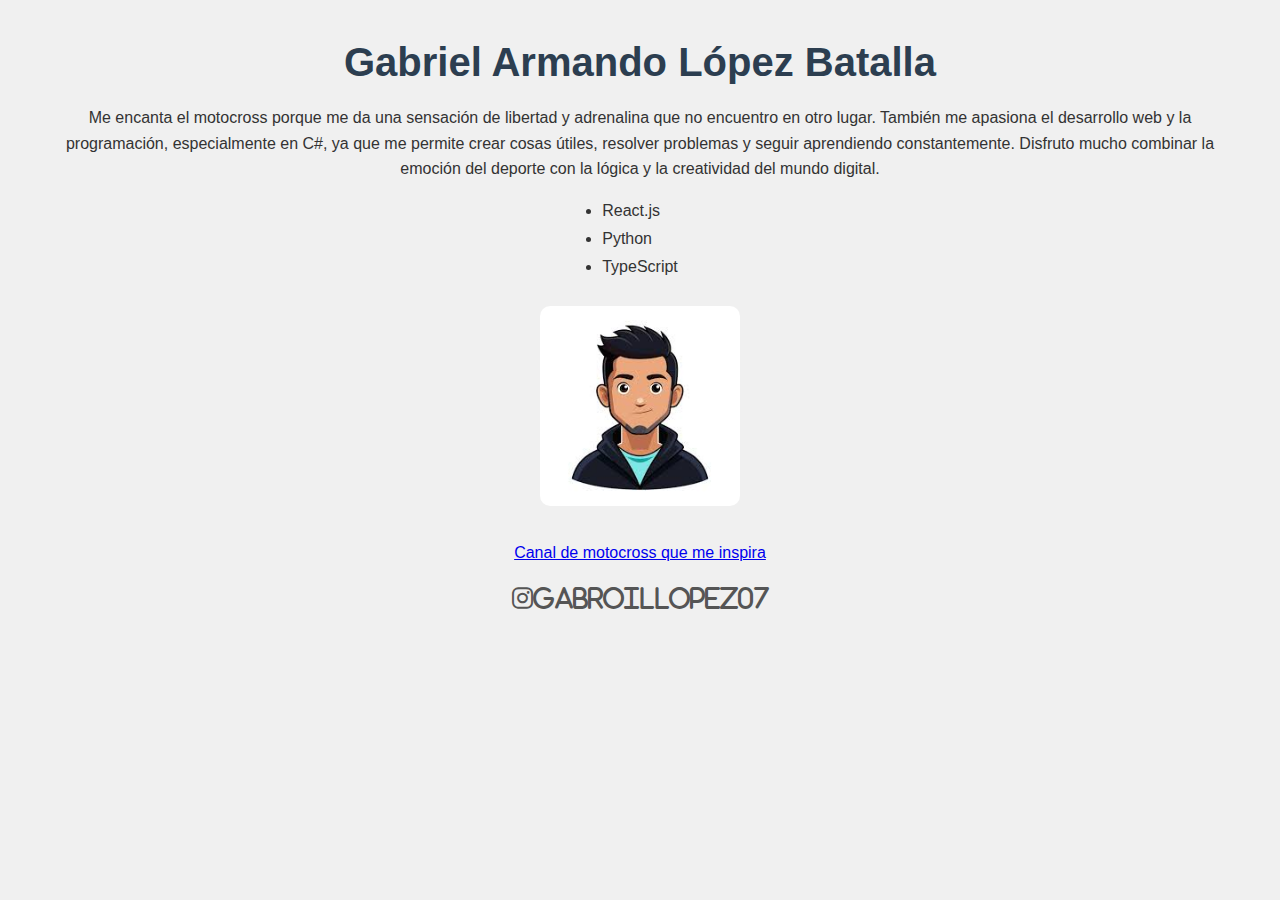
<file: index.html>
<!DOCTYPE html>
<html lang="es">
<head>
  <meta charset="UTF-8">
  <meta name="viewport" content="width=device-width, initial-scale=1.0">
  <title>Mi Página de Presentación</title>
  <link rel="stylesheet" href="estilos.css">
  <link rel="stylesheet" href="https://cdnjs.cloudflare.com/ajax/libs/font-awesome/6.4.0/css/all.min.css">
</head>
<body>

  <h1>Gabriel Armando López Batalla</h1>

  <p>
    Me encanta el motocross porque me da una sensación de libertad y adrenalina que no encuentro en otro lugar. También me apasiona el desarrollo web y la programación, especialmente en C#, ya que me permite crear cosas útiles, resolver problemas y seguir aprendiendo constantemente. Disfruto mucho combinar la emoción del deporte con la lógica y la creatividad del mundo digital.
  </p>

  <ul>
    <li>React.js</li>
    <li>Python</li>
    <li>TypeScript</li>
  </ul>

  <div class="imagenes">
   
    <img src="gabo.jpg" alt="Avatar genérico" width="200">
  </div>

  <p>
    <a href="https://www.youtube.com/watch?v=nLH55rIjc-Y" target="_blank" class="link-youtube">
      Canal de motocross que me inspira
    </a>
  </p>

  <div class="social-links">
   
    <a href="https://www.instagram.com/" target="_blank">
      <i class="fab fa-instagram">gabroillopez07</i>
    </a>
  </div>

</body>
</html>
</file>
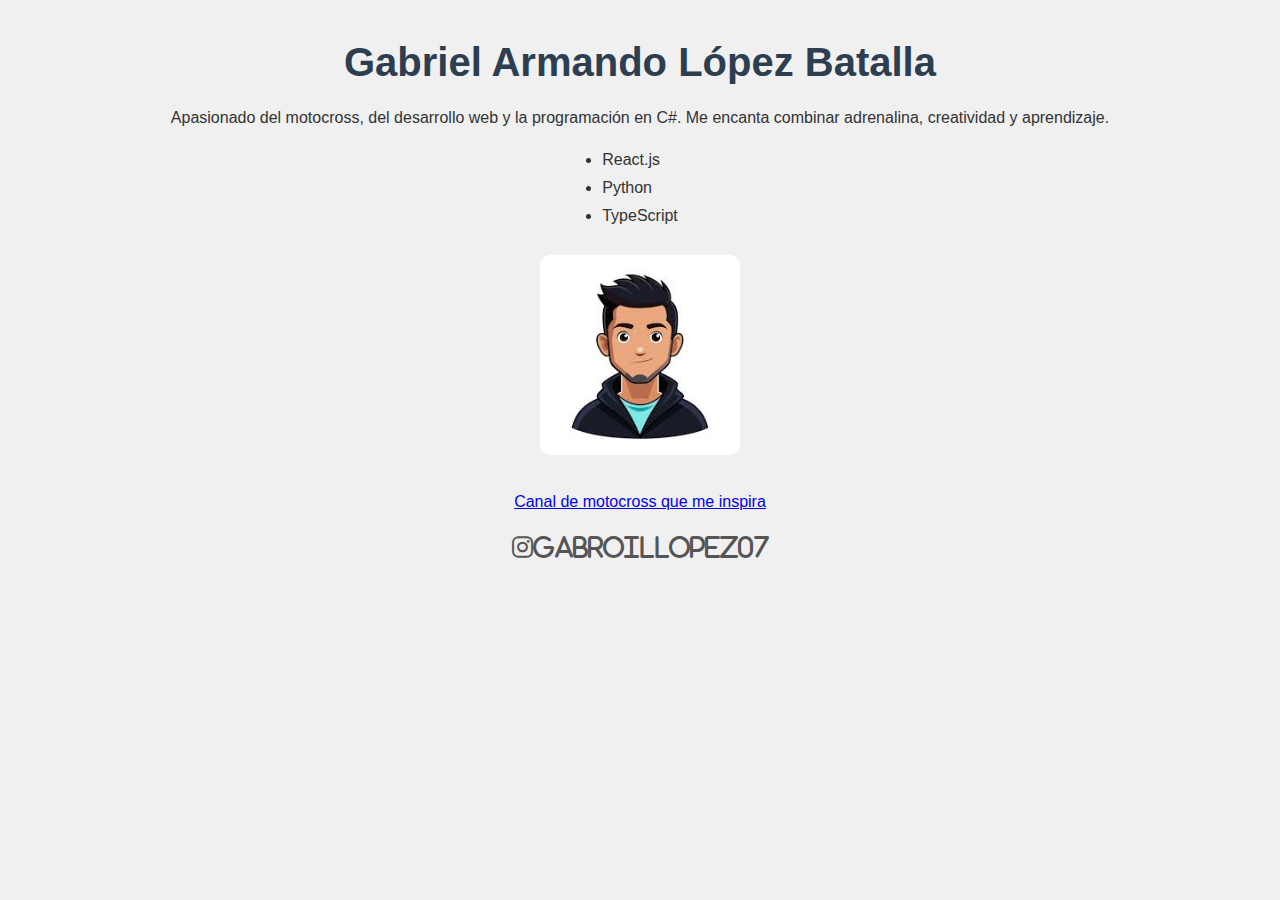
<file: Mi-presentacion.html>
<!DOCTYPE html>
<html lang="es">
<head>
  <meta charset="UTF-8">
  <meta name="viewport" content="width=device-width, initial-scale=1.0">
  <title>Mi Página de Presentación</title>
  <link rel="stylesheet" href="estilos.css">
  <link rel="stylesheet" href="https://cdnjs.cloudflare.com/ajax/libs/font-awesome/6.4.0/css/all.min.css">
</head>
<body>

  <h1>Gabriel Armando López Batalla</h1>

  <p>
    Apasionado del motocross, del desarrollo web y la programación en C#. 
    Me encanta combinar adrenalina, creatividad y aprendizaje.
  </p>

  <ul>
    <li>React.js</li>
    <li>Python</li>
    <li>TypeScript</li>
  </ul>

  <div class="imagenes">
   
    <img src="gabo.jpg" alt="Avatar genérico" width="200">
  </div>

  <p>
    <a href="https://www.youtube.com/watch?v=nLH55rIjc-Y" target="_blank" class="link-youtube">
      Canal de motocross que me inspira
    </a>
  </p>

  <div class="social-links">
   
    <a href="https://www.instagram.com/" target="_blank">
      <i class="fab fa-instagram">gabroillopez07</i>
    </a>
  </div>

</body>
</html>
</file>
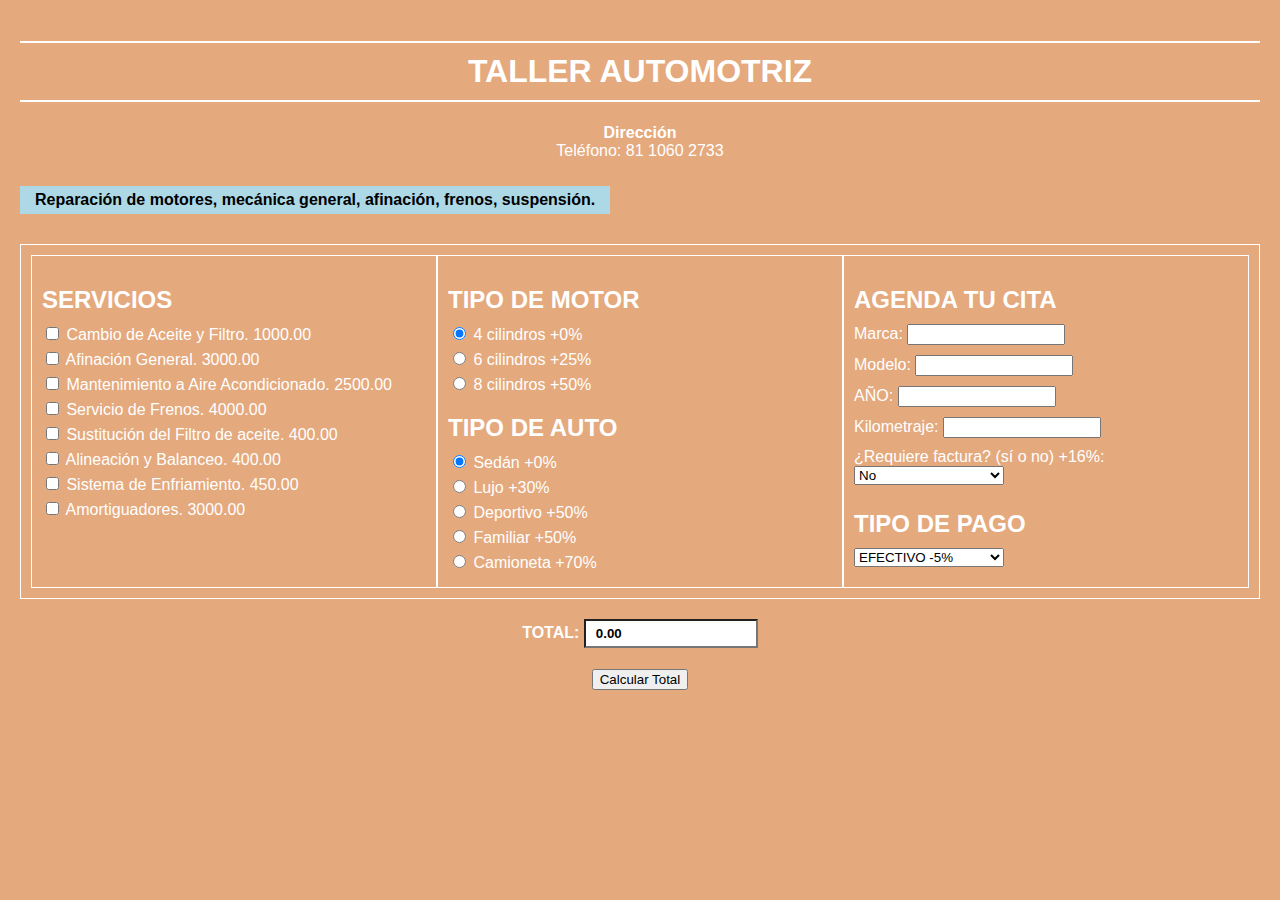
<file: PAGINA 14 - TALLER AUTOMOTRIZ.html>
<!DOCTYPE html>
<html lang="es">
<head>
  <meta charset="UTF-8">
  <title>TALLER AUTOMOTRIZ</title>
  <style>
    body {
      background-color: #cc550081;
      color: white;
      font-family: 'Comic Sans MS', cursive, sans-serif;
      margin: 0;
      padding: 20px;
    }

    h1 {
      text-align: center;
      border-top: 2px solid white;
      border-bottom: 2px solid white;
      padding: 10px 0;
    }

    .contacto, .descripcion {
      text-align: center;
      margin: 10px 0;
    }

    .descripcion {
      background-color: lightblue;
      color: black;
      font-weight: bold;
      display: inline-block;
      padding: 5px 15px;
    }

    .contenedor {
      display: flex;
      border: 1px solid white;
      margin-top: 20px;
      padding: 10px;
    }

    .columna {
      flex: 1;
      padding: 10px;
      border: 1px solid white;
    }

    .columna h2 {
      text-align: left;
      font-weight: bold;
      margin-bottom: 10px;
    }

    input[type="text"], select {
      width: 150px;
      margin-bottom: 5px;
    }

    label {
      display: block;
      margin-bottom: 5px;
    }

    .total {
      margin-top: 20px;
      text-align: center;
    }

    #total {
      background-color: white;
      color: black;
      padding: 5px 10px;
      font-weight: bold;
    }

    footer {
      text-align: center;
      margin-top: 30px;
      border-top: 2px solid white;
      padding-top: 10px;
    }
  </style>
</head>
<body>

  <h1>TALLER AUTOMOTRIZ</h1>

  <div class="contacto">
    <p><strong>Dirección</strong><br>Teléfono: 81 1060 2733</p>
  </div>

  <div class="descripcion">Reparación de motores, mecánica general, afinación, frenos, suspensión.</div>

  <div class="contenedor">
    <!-- Columna 1: Servicios -->
    <div class="columna">
      <h2>SERVICIOS</h2>
      <label><input type="checkbox" name="servicio" value="1000"> Cambio de Aceite y Filtro. 1000.00</label>
      <label><input type="checkbox" name="servicio" value="3000"> Afinación General. 3000.00</label>
      <label><input type="checkbox" name="servicio" value="2500"> Mantenimiento a Aire Acondicionado. 2500.00</label>
      <label><input type="checkbox" name="servicio" value="4000"> Servicio de Frenos. 4000.00</label>
      <label><input type="checkbox" name="servicio" value="400"> Sustitución del Filtro de aceite. 400.00</label>
      <label><input type="checkbox" name="servicio" value="400"> Alineación y Balanceo. 400.00</label>
      <label><input type="checkbox" name="servicio" value="450"> Sistema de Enfriamiento. 450.00</label>
      <label><input type="checkbox" name="servicio" value="3000"> Amortiguadores. 3000.00</label>
    </div>

    <!-- Columna 2: Tipo de Motor y Auto -->
    <div class="columna">
      <h2>TIPO DE MOTOR</h2>
      <label><input type="radio" name="motor" value="1" checked> 4 cilindros +0%</label>
      <label><input type="radio" name="motor" value="1.25"> 6 cilindros +25%</label>
      <label><input type="radio" name="motor" value="1.5"> 8 cilindros +50%</label>

      <h2>TIPO DE AUTO</h2>
      <label><input type="radio" name="tipoAuto" value="1" checked> Sedán +0%</label>
      <label><input type="radio" name="tipoAuto" value="1.3"> Lujo +30%</label>
      <label><input type="radio" name="tipoAuto" value="1.5"> Deportivo +50%</label>
      <label><input type="radio" name="tipoAuto" value="1.5"> Familiar +50%</label>
      <label><input type="radio" name="tipoAuto" value="1.7"> Camioneta +70%</label>
    </div>

    <!-- Columna 3: Agenda y Pago -->
    <div class="columna">
      <h2>AGENDA TU CITA</h2>
      <label>Marca: <input type="text" name="marca"></label>
      <label>Modelo: <input type="text" name="modelo"></label>
      <label>AÑO: <input type="text" name="año"></label>
      <label>Kilometraje: <input type="text" name="km"></label>
      <label>¿Requiere factura? (sí o no) +16%: 
        <select name="factura">
          <option value="1">No</option>
          <option value="1.16">Sí</option>
        </select>
      </label>

      <h2>TIPO DE PAGO</h2>
      <select name="pago">
        <option value="0.95">EFECTIVO -5%</option>
        <option value="1">TARJETA (sin descuento)</option>
      </select>
    </div>
  </div>

  <div class="total">
    <p><strong>TOTAL:</strong> <input type="text" id="total" readonly value="0.00"></p>
    <button onclick="calcularTotal()">Calcular Total</button>
  </div>



</body>
</html>
</file>
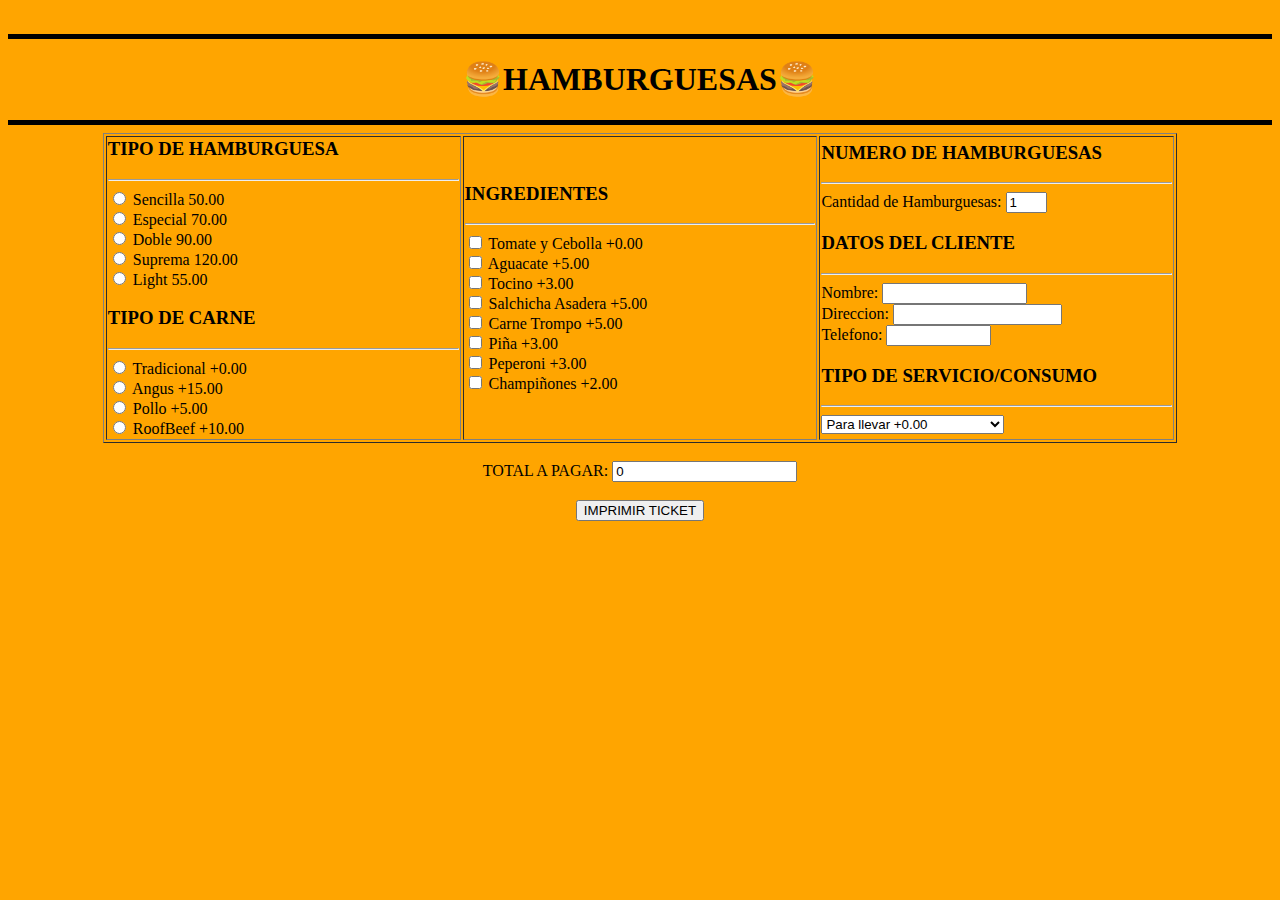
<file: PAGINA 16 – JavaScript PEDIDO DE HAMBURGUESAS.html>
<html>
<head>
<title>Pagina -- Negocio de Hamburguesas </title>

<script language="javascript">
function envdat()
{

if(NegHam.tipham[0].checked==true) {A=50;} else {A=0;}
if(NegHam.tipham[1].checked==true) {B=70;} else {B=0;}
if(NegHam.tipham[2].checked==true) {C=90;} else {C=0;}
if(NegHam.tipham[3].checked==true) {D=120;} else {D=0;}
if(NegHam.tipham[4].checked==true) {E=50;} else {E=0;}
TA=A+B+C+D+E;

if(NegHam.tipcar[0].checked==true) {F=0;} else {F=0;}
if(NegHam.tipcar[1].checked==true) {G=15;} else {G=0;}
if(NegHam.tipcar[2].checked==true) {H=5;} else {H=0;}
if(NegHam.tipcar[3].checked==true) {I=10;} else {I=0;}
TB=F+G+H+I;

if(NegHam.Ingham1.checked==true) {J=0;} else {J=0;}
if(NegHam.Ingham2.checked==true) {K=5;} else {K=0;}
if(NegHam.Ingham3.checked==true) {L=3;} else {L=0;}
if(NegHam.Ingham4.checked==true) {M=5;} else {M=0;}
if(NegHam.Ingham5.checked==true) {N=5;} else {N=0;}
if(NegHam.Ingham6.checked==true) {O=3;} else {O=0;}
if(NegHam.Ingham7.checked==true) {P=3;} else {P=0;}
if(NegHam.Ingham8.checked==true) {Q=2;} else {Q=0;}
TC=J+K+L+M+N+O+P+Q;

R=parseInt(NegHam.canham.value);

X=(TA+TB+TC)*R;

if(NegHam.tipcon.value==0) {TOT=X;}
if(NegHam.tipcon.value==40) {TOT=X+40;}
if(NegHam.tipcon.value==.15) {TOT=X*1.15; }
if(NegHam.tipcon.value==.25) {TOT=X*1.25; }



NegHam.totpag.value=TOT;
}

function imptic()
{
alert("TICKET IMPRESO CON EXITO!!");
}



</script>

</head>
<body bgcolor="orange">
<center>
<br>
<hr color="black" size="5">
<h1> 🍔HAMBURGUESAS🍔</h1>
<hr color="black" size="5">

<form name="NegHam">
<table width="85%" border="1">
<tr>
<td width="33%">
<h3> TIPO DE HAMBURGUESA </h3>
<hr>
<input type="radio" name="tipham" onclick="envdat();"> Sencilla 50.00<br>
<input type="radio" name="tipham"  onclick="envdat();"> Especial 70.00<br>
<input type="radio" name="tipham"  onclick="envdat();"> Doble 90.00<br>
<input type="radio" name="tipham"  onclick="envdat();"> Suprema 120.00<br>
<input type="radio" name="tipham"  onclick="envdat();"> Light 55.00<br>
<h3> TIPO DE CARNE </h3>
<hr>
<input type="radio" name="tipcar"  onclick="envdat();"> Tradicional +0.00<br>
<input type="radio" name="tipcar"  onclick="envdat();"> Angus +15.00<br>
<input type="radio" name="tipcar"  onclick="envdat();"> Pollo +5.00<br>
<input type="radio" name="tipcar"  onclick="envdat();"> RoofBeef +10.00<br>
 </td>
<td width="33%">
<h3> INGREDIENTES </h3>
<hr>
<input type="checkbox" name="Ingham1"  onclick="envdat();"> Tomate y Cebolla +0.00<br>
<input type="checkbox" name="Ingham2"  onclick="envdat();"> Aguacate +5.00<br>
<input type="checkbox" name="Ingham3"  onclick="envdat();"> Tocino +3.00<br>
<input type="checkbox" name="Ingham4"  onclick="envdat();"> Salchicha Asadera +5.00<br>
<input type="checkbox" name="Ingham5"  onclick="envdat();"> Carne Trompo +5.00<br>
<input type="checkbox" name="Ingham6"  onclick="envdat();"> Piña +3.00<br>
<input type="checkbox" name="Ingham7"  onclick="envdat();"> Peperoni +3.00<br>
<input type="checkbox" name="Ingham8"  onclick="envdat();"> Champiñones +2.00<br>
 </td>
<td width="33%">
<h3> NUMERO DE HAMBURGUESAS </h3>
<hr>
Cantidad de Hamburguesas: <input type="text" name="canham" size="2"  onchange="envdat();" value=1>
<h3> DATOS DEL CLIENTE </h3>
<hr>
Nombre: <input type="text" name="nomcli" size="15"> <br>
Direccion: <input type="text" name="dircli" size="18"> <br>
Telefono: <input type="text" name="telcli" size="10"> <br>
<h3> TIPO DE SERVICIO/CONSUMO </h3>
<hr>
<select name="tipcon" onchange="envdat();">
<option value=0>Para llevar +0.00</option>
<option value=.15>Comer aqui +15%</option>
<option value=40>Entrega a Domicilio +40.00</option>
<option value=.25>Plataforma Digital +25%</option>
</select>
 </td>
</tr>
</table>
<br>
TOTAL A PAGAR: <input type="text" name="totpag" value=0>
<br><br>
<input type="button" value="IMPRIMIR TICKET" onclick="imptic();">
</form>

</center>
</body>
</html>
</file>
<file: estilos.css>
body {
  background-color: #f0f0f0;
  color: #333;
  font-family: Arial, sans-serif;
  text-align: center;
  margin: 40px;
}

h1 {
  font-size: 2.5em;
  color: #2c3e50;
  margin-bottom: 20px;
}

p {
  margin: 20px;
  line-height: 1.6;
}

ul {
  list-style-type: disc;
  margin: 20px auto;
  padding: 0;
  width: fit-content;
  text-align: left;
}

ul li {
  margin: 10px 0;
}

.imagenes img {
  margin: 10px;
  border-radius: 10px;
}

.social-links {
  margin-top: 20px;
}

.social-links a {
  margin: 0 15px;
  font-size: 24px;
  color: #555;
  text-decoration: none;
}

.social-links a:hover {
  color: #1da1f2; /* Azul de Twitter */
}
</file>
